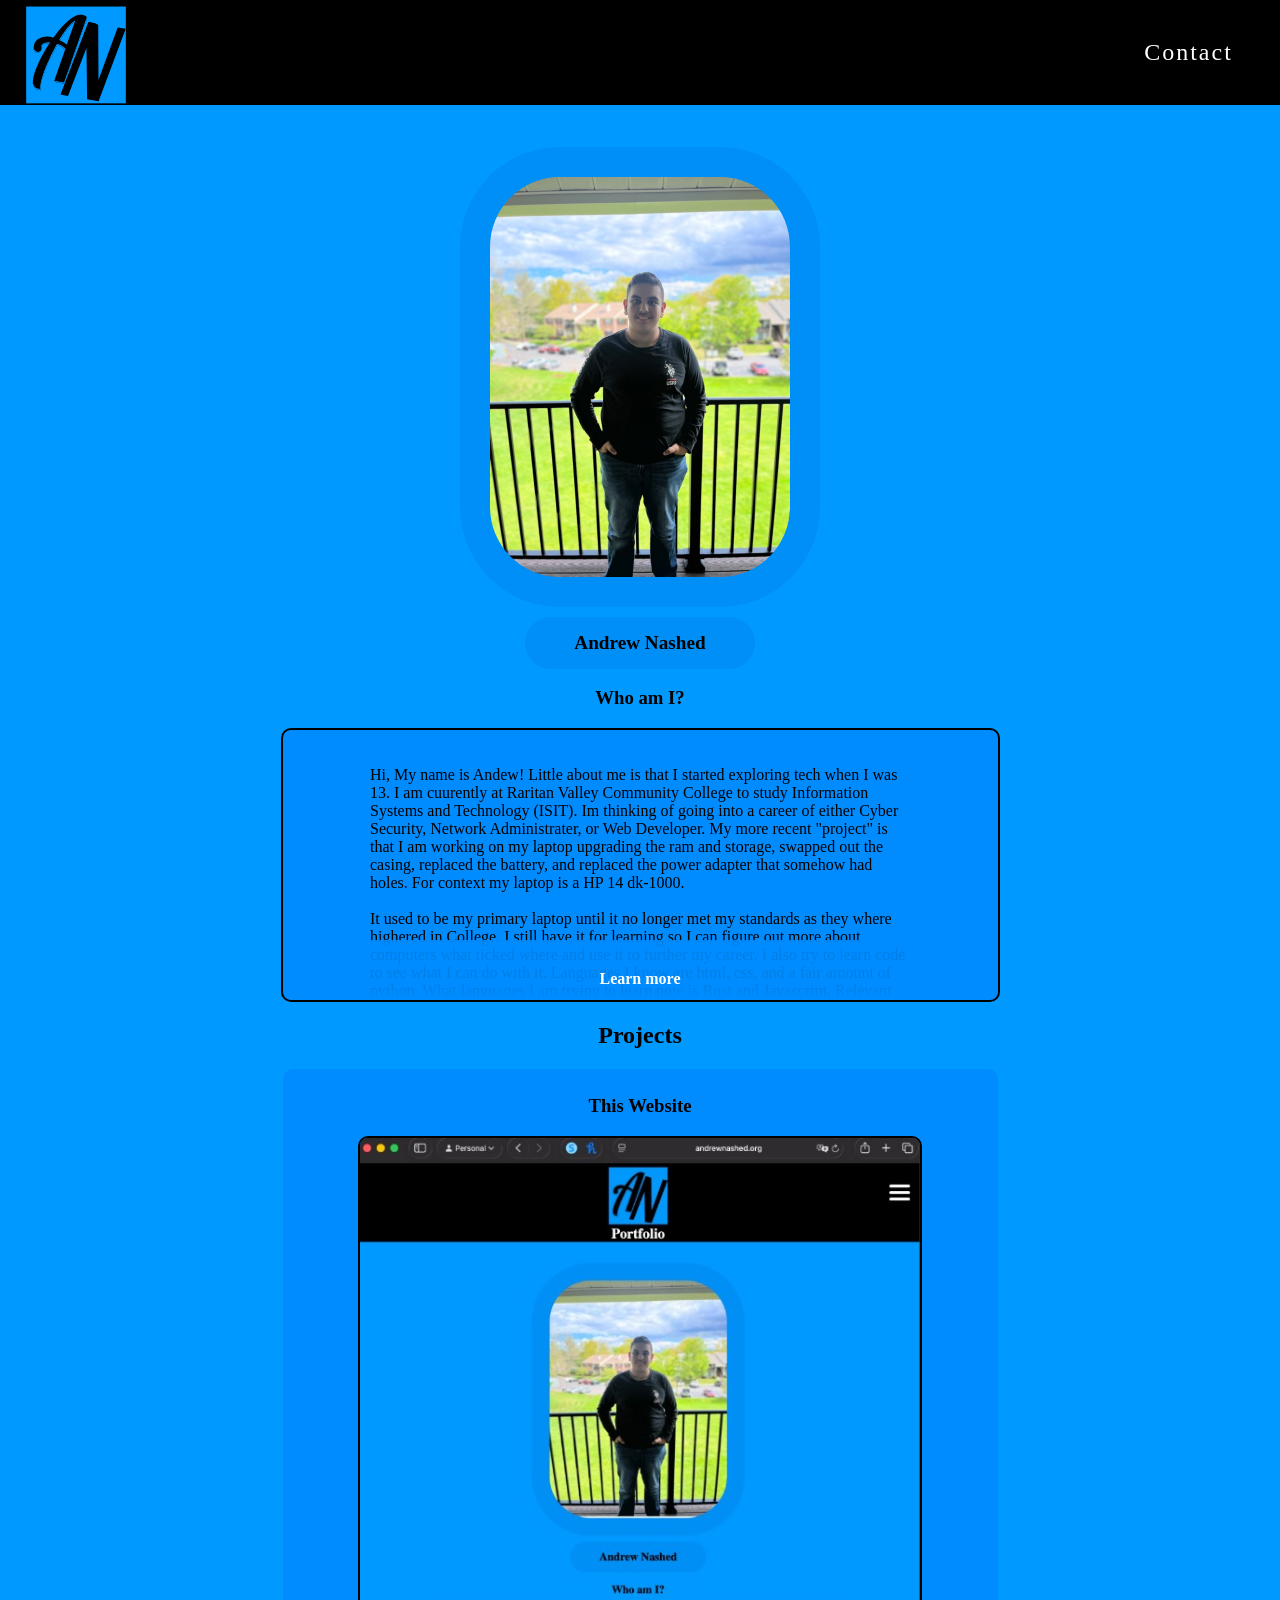
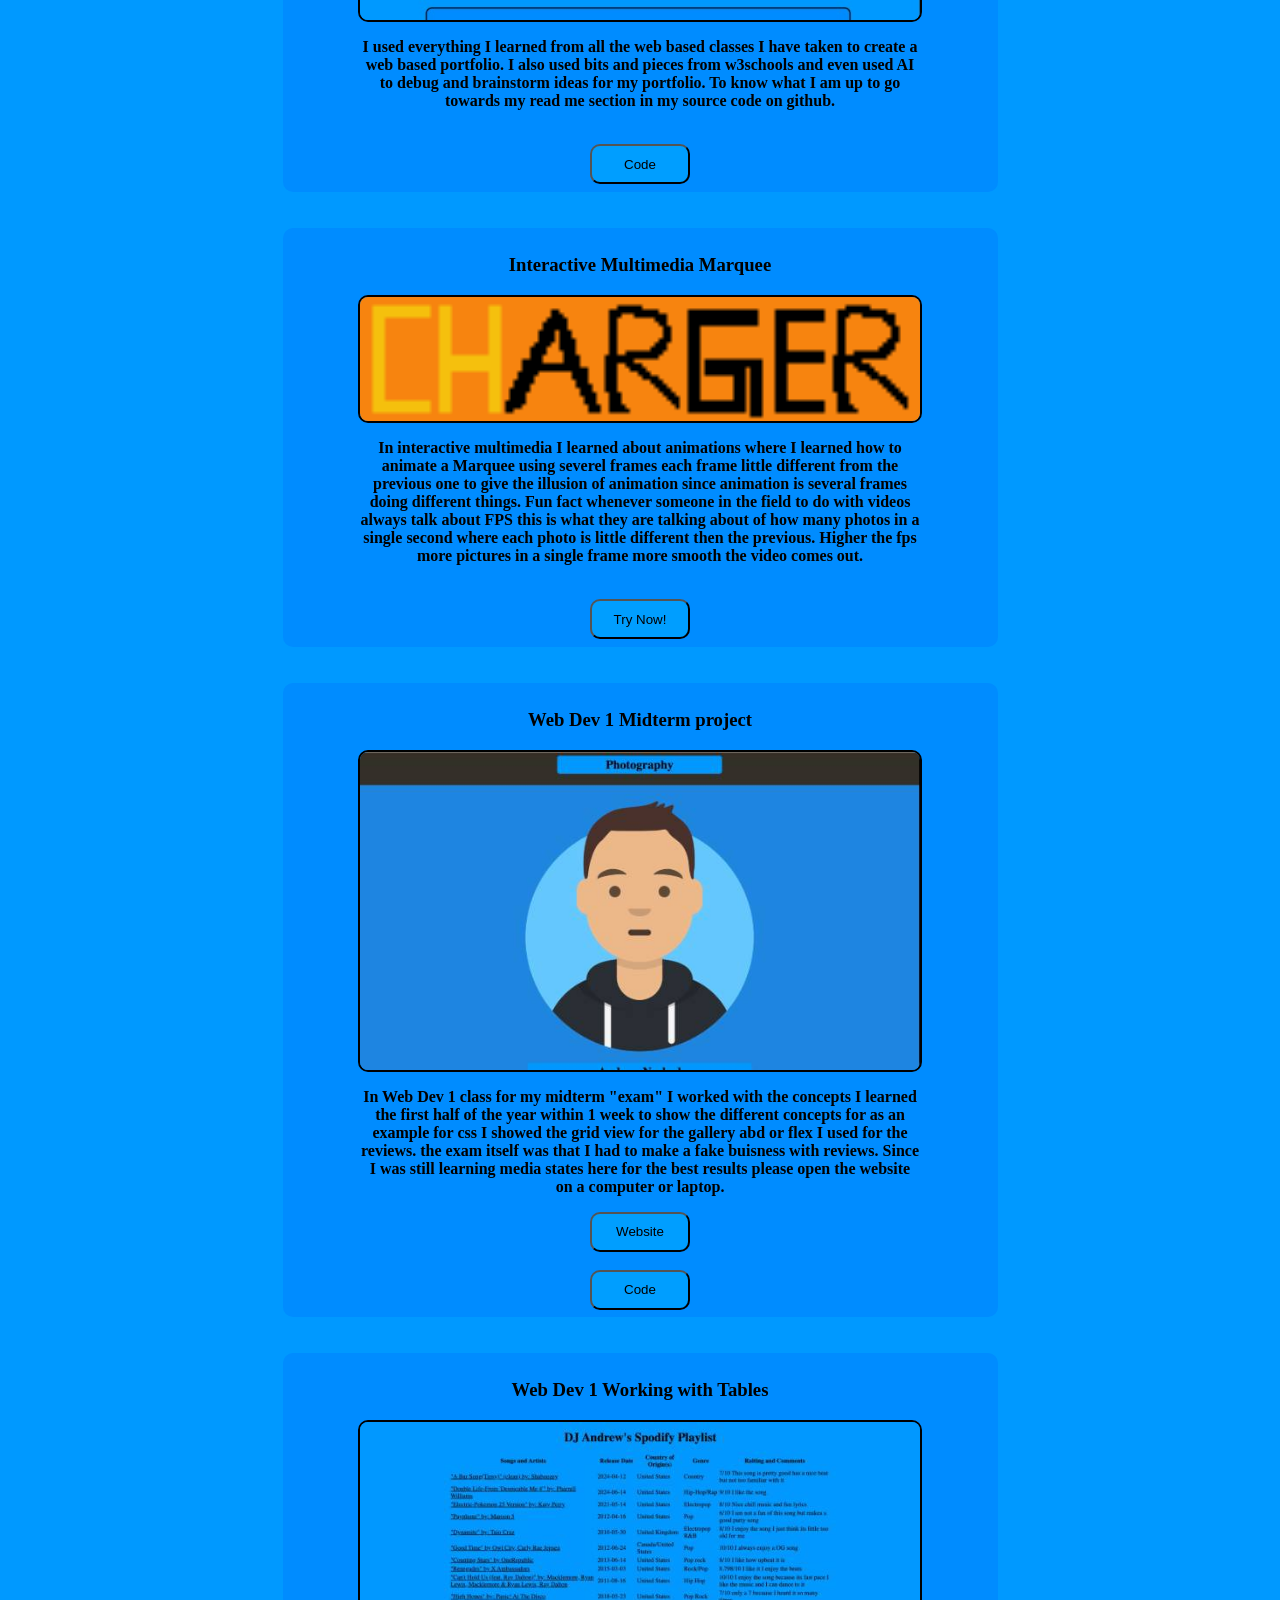
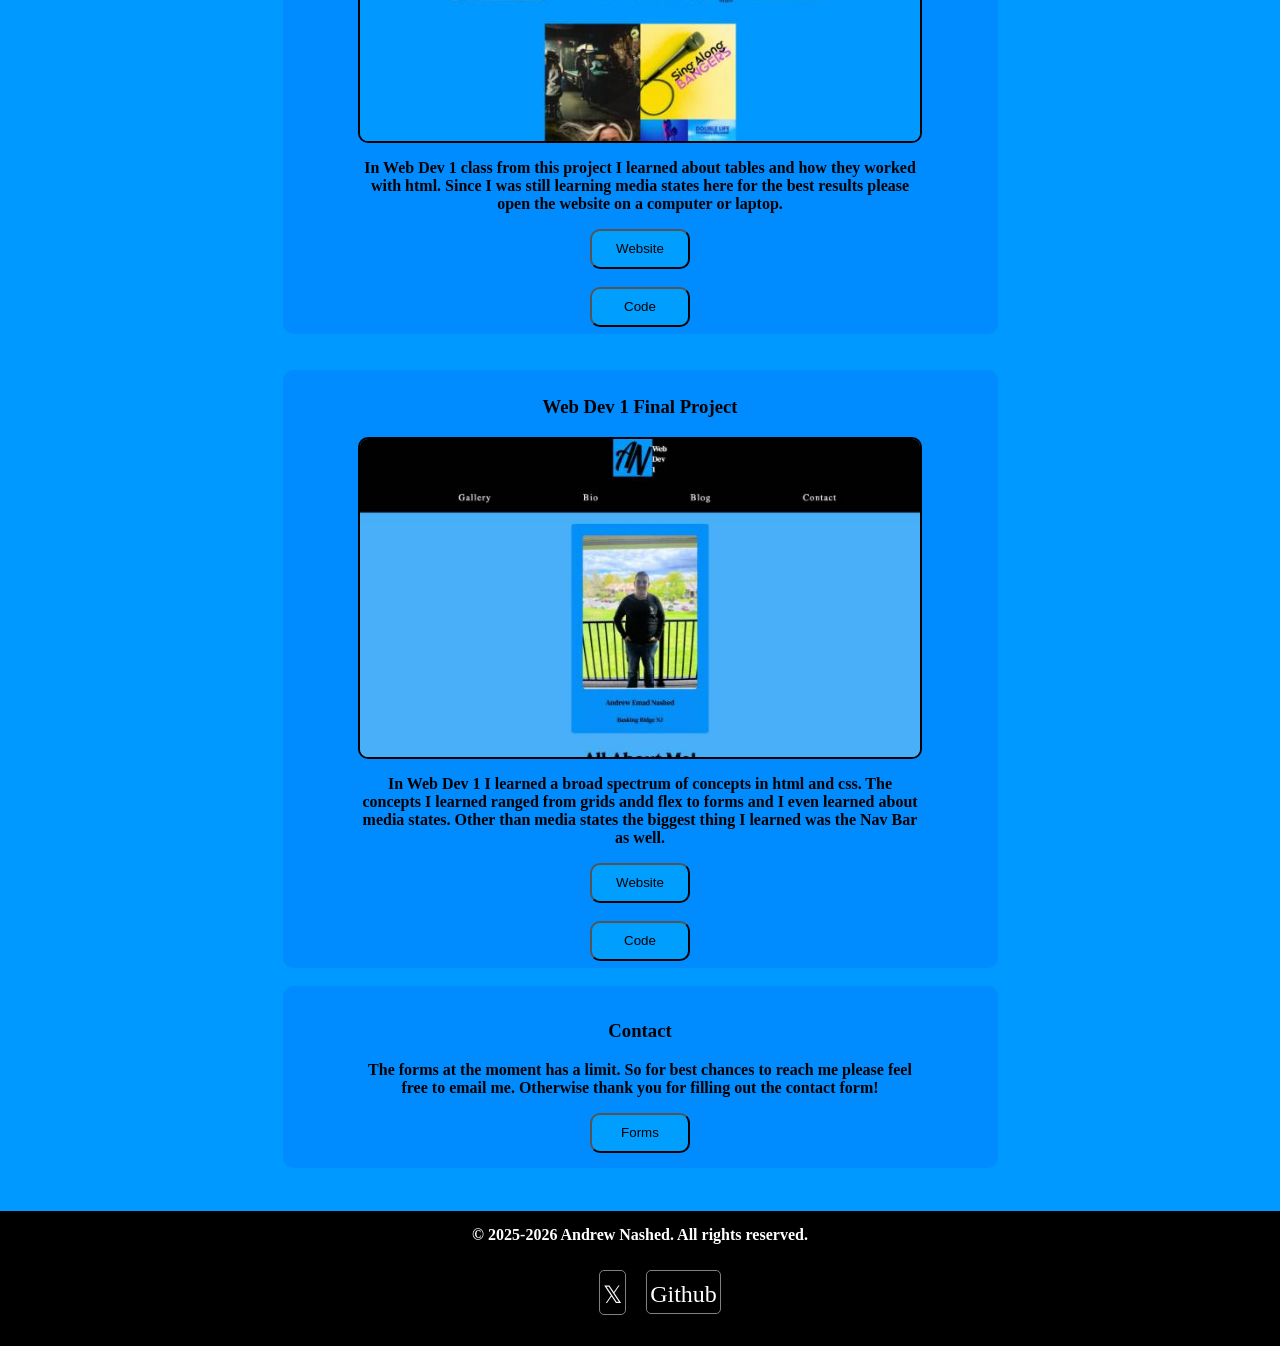
<file: index.html>
<!DOCTYPE html>
<html lang="en">
<head>
    <meta charset="UTF-8">
    <meta name="viewport" content="width=device-width, initial-scale=1.0">
    <title>Home</title>

    <meta property="og:title" content="Portfolio">
    <meta property="og:description" content="A personal portfolio showcasing my projects, skills, and accomplishments.">
    <meta property="og:image" content="https://andrewnashed.org/img/logo.svg">
    <meta property="og:url" content="https://andrewnashed.org">
    <meta property="og:type" content="portfolio"> <!--pulled off of google AI Overview-->
    <meta name="author" content="Andrew Nashed">
    <meta name="theme-color" content="#000000"><!--https://www.instagram.com/reel/DSKAH2tjieJ/?igsh=MXB1M2czdG05cGcwbg== credit-->

    <meta name="description" content="A personal portfolio showcasing my projects, skills, and accomplishments."> <!--Accurate but I used AI because I was unfamiliar with this tag so the description is accurate just AI Generated-->
    <!--twitter-->
    <meta name="twitter:card" content="summary_large_image">
    <meta name="twitter:image" content="https://andrewnashed.org/img/logo.svg">
    <meta name="twitter:url" content="https://andrewnashed.org">
    <meta name="twitter:title" content="Portfolio">
    <meta name="twitter:description" content="A personal portfolio showcasing my projects, skills, and accomplishments."><!--Autocomplete recommended and I thought it was a good idea to include it also i dont think i will ever tweet this but just in case-->

<!--links-->
    <!--Manifest-->
    <link rel="manifest" href="/app/manifest.json">
    <link rel="manifest" href="/app/app.webmanifest" crossorigin="use-credentials" />
    <!--Favicon and app logo-->
    <link rel="icon" type="image/ico" href="/img/logo.ico">
    <link rel="apple-touch-icon" type="image/ico" href="/img/logo.ico">
    <!--CSS htmlwide-->
    <link rel="stylesheet" href="./css/style.css">
    <link rel="stylesheet" href="./css/nav.css">
    <link rel="stylesheet" href="./css/footer.css">
    <script src="./js/skeleton.js"></script>
</head>
<body>
<!-- Netlify Identity Widget -->
    <script type="module">
  import netlifyIdentity from "https://cdn.skypack.dev/netlify-identity-widget";

  netlifyIdentity.init();

  netlifyIdentity.on("init", user => {
    if (!user) {
      window.location.href = "/form.html";
    }
  });
</script>

    <!--Skeleton loader-->
    <div id="loader" aria-hidden="true">
        <div class="skeleton image"></div>
        <div class="skeleton header"></div>
        <div class="skeleton text"></div>
        <div class="skeleton text"></div>
    </div>
  <!--End of skeleton loader-->
  <!--header-->
    <header>
        <!--Nav bar-->   
        <nav>
 
            
           <div class="logo">
                <a href="./index.html"><img src="/img/logo.svg" alt="Logo" fetchpriority="high" loading="eager"></a>
            </div>



            
            
            <div id="menu">
                <div class="hamburgerMenu" onclick="myFunction(this)">
                    <div class="bar1"></div>
                    <div class="bar2"></div>
                    <div class="bar3"></div>
              </div>
              <script>
                function myFunction(x) {
                  x.classList.toggle("change");
                  document.querySelector(".nav-links ul").classList.toggle("show");
                }
              </script>
            </div>  
              

   
            
            <div class="nav-links">
            <ul>
                <li><a href="./pages/form.html">Contact</a></li>
                
                <!--<li><a href="./pages/blog.html">Blog</a></li>-->
            </ul>
        </div>
        </nav>
        

        
    </header>
    <main>
 
        
            
        <section id="me">
            <figure>
                <div id="profileDiv">
                    <img src="./img/IMG_3065.WebP" alt="Image of Andrew Nashed" id="imgA" fetchpriority="high" loading="eager">
                </div>
                <figcaption id="Andrew">
                    Andrew Nashed
                </figcaption>
            </figure>
        </section>
        <section id="aboutMe">
            <h3>Who am I?</h3>
            <div id="abt">
            <p>Hi, My name is Andew! Little about me is that I started exploring tech when I was 13. I am cuurently at Raritan Valley Community College to study Information Systems and Technology (ISIT). Im thinking of going into a career of either Cyber Security, Network Administrater, or Web Developer. My more recent "project" is that I am working on my laptop upgrading the ram and storage, swapped out the casing, replaced the battery, and replaced the power adapter that somehow had holes. For context my laptop is a HP 14 dk-1000.<br><br> It used to be my primary laptop until it no longer met my standards as they where highered in College. I still have it for learning so I can figure out more about computers what ticked where and use it to further my career. I also try to learn code to see what I can do with it. Languages I know are html, css, and a fair amount of python. What languages I am trying to learn now is Rust and Javascript. Relevant classes that I've taken at RV to my career are Essencial Networking, Web Dev 1, and currently taking Interactive Multimedia. As a hobby I generally play video games like Roblox and Minecraft and keep up with tech news like WWDC, Google I/O, and etc. I also like to keep up with thw tech news of iOS Betas. I've been a beta tester since 2020. <br><br> I run a X (formally known as Twitter) account @TechTalksPage that talks about Technology. My favorite game is Roblox because there are a lot of games on there but I am exploring other games like Jedi Survivor that im currently trying to figure out the gameplay to. I do spend a fair ammount of time on social media. I currently use TikTok, Instagram, and X.</p>
            <span class="overlay-text">Learn more</span>
            </div>
        </section>
        <section id="Projects">
            <h2>Projects</h2>
            <section class="project">
                <h3>This Website</h3>
                <img src="./img/andrewnashedorg.WebP" alt="screenshot of website" class="project-img" fetchpriority="high" loading="lazy">
                <p>I used everything I learned from all the web based classes I have taken to create a web based portfolio. I also used bits and pieces from w3schools and even used AI to debug and brainstorm ideas for my portfolio. To know what I am up to go towards my read me section in my source code on github.</p>
                <br>
                <a href="https://github.com/Kindleisbest/web-portfolio" target="_blank">
                    <button class="btn">Code</button> 
                    </a>
                </section>
                <br>
                <br>
                <br>
            <section class="project">
                <h3>Interactive Multimedia Marquee</h3>
                <img src="./img/Marque.gif" alt="Marquee of a word Charger" class="project-img" fetchpriority="high">
                <p>In interactive multimedia I learned about animations where I learned how to animate a Marquee using severel frames each frame little different from the previous one to give the illusion of animation since animation is several frames doing different things. Fun fact whenever someone in the field to do with videos always talk about FPS this is what they are talking about of how many photos in a single second where each photo is little different then the previous. Higher the fps more pictures in a single frame more smooth the video comes out.</p>
                <br>
                <a href="https://www.piskelapp.com" target="_blank">
                    <button class="btn">Try Now!</button> 
                    </a>
                </section>
                <br>
                <br>
                <br>
            <section class="project">
                <h3>Web Dev 1 Midterm project</h3>
                <img src="./img/Midterm.WebP" alt="Midterm Project Screenshot" class="project-img" fetchpriority="high" loading="lazy">
                <p>In Web Dev 1 class for my midterm "exam" I worked with the concepts I learned the first half of the year within 1 week to show the different concepts for as an example for css I showed the grid view for the gallery abd or flex I used for the reviews. the exam itself was that I had to make a fake buisness with reviews. Since I was still learning media states here for the best results please open the website on a computer or laptop.</p>
                <a href="https://midterm-kindleisbest.netlify.app" target="_blank">
                    <button class="btn">Website</button> 
                    </a>
                <br>
                <br>
                <a href="https://github.com/RVCC-IDMX/midterm-Kindleisbest" target="_blank">
                    <button class="btn">Code</button> 
                    </a>
            </section>
            <br>
            <br>
            <br>
            <section class="project">
                <h3>Web Dev 1 Working with Tables</h3>
                <img src="./img/Tables.WebP" alt="Tables Project Screenshot" class="project-img" fetchpriority="high" loading="lazy">
                <p>In Web Dev 1 class from this project I learned about tables and how they worked with html. Since I was still learning media states here for the best results please open the website on a computer or laptop.</p>
                <a href="https://working-with-tables-kindleisbest.netlify.app" target="_blank">
                    <button class="btn">Website</button> 
                    </a>
                <br>
                <br>
                <a href="https://github.com/RVCC-IDMX/working-with-tables-Kindleisbest" target="_blank">
                    <button class="btn">Code</button> 
                    </a>
            </section>
            <br>
            <br>
            <br>
            <section class="project">
                <h3>Web Dev 1 Final Project</h3>
                <img src="./img/main.WebP" alt="Final Project Screenshot" class="project-img" fetchpriority="high" loading="lazy">
                <p>In Web Dev 1 I learned a broad  spectrum of concepts in html and css. The concepts I learned ranged from grids andd flex to forms and I even learned about media states. Other than media states the biggest thing I learned was the Nav Bar as well. </p>
                <a href="https://about-me-kindleisbest.netlify.app" target="_blank">
                    <button class="btn">Website</button> 
                    </a>
                <br>
                <br>
                <a href="https://github.com/RVCC-IDMX/about-me-Kindleisbest" target="_blank">
                    <button class="btn">Code</button> 
                    </a>
            </section>
        </section>
        <br>
        <div id="contact">
        <h3>Contact</h3>
        <p>The forms at the moment has a limit. So for best chances to reach me please feel free to email me. Otherwise thank you for filling out the contact form!</p>
        
        <a href="pages/form.html">
            <button class="btn">Forms</button>
    </a>
    </div>
    <br>

    
    </main>
    <script src="https://identity.netlify.com/v1/netlify-identity-widget.js"></script>
        
            <script src="https://challenges.cloudflare.com/turnstile/v0/api.js" async defer> 
              </script>
              <link rel="preconnect" href="https://challenges.cloudflare.com">
              <div class="cf-turnstile" data-sitekey="0x4AAAAAACBy3yBw4a0bDQFq"></div>
              <script src="https://challenges.cloudflare.com/turnstile/v0/api.js?render=explicit" defer>
                </script>
     <footer> 
        <h4>&copy; 2025-2026 Andrew Nashed. All rights reserved.</h4>
        <ul>
        <li><a href="https://www.x.com/techtalkspage" target="_blank">𝕏</a></li>
        <li><a href="https://www.github.com/Kindleisbest" target="_blank">Github</a></li>
        </ul>
    </footer>


</body>
</html>
</file>
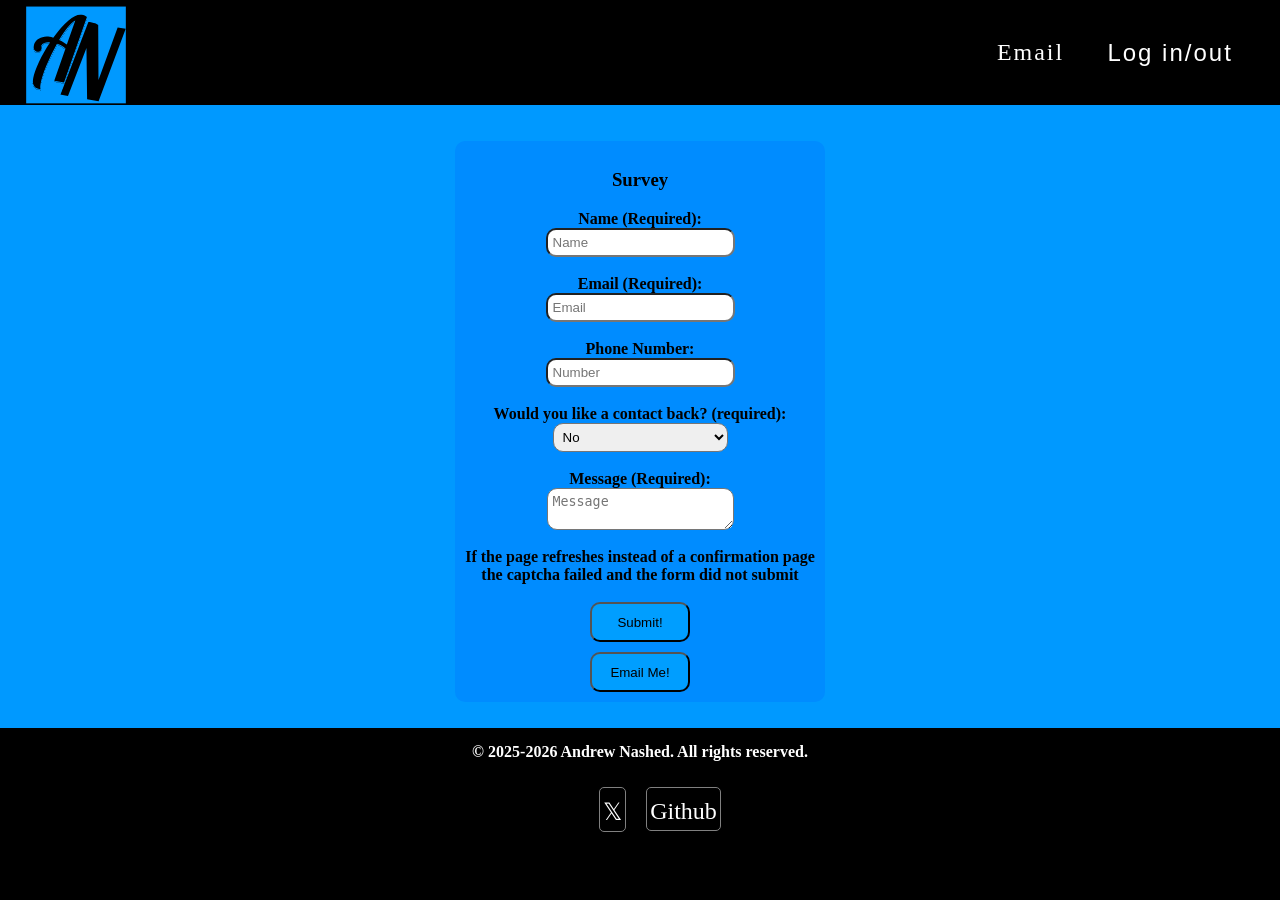
<file: pages/form.html>
<!DOCTYPE html>
<html lang="en">
<head>
    <meta charset="UTF-8">
    <meta name="viewport" content="width=device-width, initial-scale=1.0">
    <title>Home</title>

    <meta property="og:title" content="Portfolio">
    <meta property="og:description" content="A personal portfolio showcasing my projects, skills, and accomplishments.">
    <meta property="og:image" content="https://andrewnashed.org/img/logo.svg">
    <meta property="og:url" content="https://andrewnashed.org">
    <meta property="og:type" content="website"> <!--pulled off of google AI Overview-->
    <meta name="author" content="Andrew Nashed">
    <meta name="theme-color" content="#000000"><!--https://www.instagram.com/reel/DSKAH2tjieJ/?igsh=MXB1M2czdG05cGcwbg== credit-->

    <meta name="description" content="A personal portfolio showcasing my projects, skills, and accomplishments."> <!--Accurate but I used AI because I was unfamiliar with this tag so the description is accurate just AI Generated-->
    <!--twitter-->
    <meta name="twitter:card" content="summary_large_image">
    <meta name="twitter:image" content="https://andrewnashed.org/img/logo.svg">
    <meta name="twitter:url" content="https://andrewnashed.org">
    <meta name="twitter:title" content="Portfolio">
    <meta name="twitter:description" content="A personal portfolio showcasing my projects, skills, and accomplishments."><!--Autocomplete recommended and I thought it was a good idea to include it also i dont think i will ever tweet this but just in case-->

    <!--links-->
    <!--Manifest-->
    <link rel="manifest" href="../app/manifest.json">
    <link rel="manifest" href="../app/app.webmanifest" crossorigin="use-credentials">
    <!--Favicon and app logo-->
    <link rel="icon" type="image/x-icon" href="../img/logo.ico">
    <link rel="apple-touch-icon" href="../img/logo.ico">
    <!--CSS htmlwide-->
    <link rel="stylesheet" href="../css/style.css">
    <link rel="stylesheet" href="../css/nav.css">
    <link rel="stylesheet" href="../css/footer.css">

    <link rel="preconnect" href="https://challenges.cloudflare.com">

    <!-- Netlify Identity Widget -->
    <script src="https://identity.netlify.com/v1/netlify-identity-widget.js" defer></script>
    <script src="https://challenges.cloudflare.com/turnstile/v0/api.js" async defer></script>
    <script src="../js/skeleton.js"></script>
</head>
<body>
    <!--Skeleton loader-->
    <div id="loader" aria-hidden="true">
        <div class="skeleton header"></div>
        <div class="skeleton text"></div>
    </div>
    <!--End of skeleton loader-->

    <div id="content">
        <!--header-->
        <header>
            <!--Nav bar-->
            <nav aria-label="Primary navigation">
                <div class="logo">
                    <a href="../index.html" aria-label="Home">
                        <img src="../img/logo.svg" alt="Logo" fetchpriority="high" loading="eager">
                    </a>
                </div>

                <div id="menu">
                    <button
                        class="hamburgerMenu"
                        type="button"
                        aria-label="Toggle navigation menu"
                        aria-controls="primary-navigation"
                        aria-expanded="false"
                    >
                        <span class="bar1" aria-hidden="true" style="display: block;"></span>
                        <span class="bar2" aria-hidden="true" style="display: block;"></span>
                        <span class="bar3" aria-hidden="true" style="display: block;"></span>
                    </button>
                </div>

                <div class="nav-links">
                    <ul id="primary-navigation">
                        <li><a href="mailto:&#65;&#110;&#100;&#114;&#101;&#119;&#64;&#97;&#110;&#100;&#114;&#101;&#119;&#110;&#97;&#115;&#104;&#101;&#100;&#46;&#111;&#114;&#103;">Email</a></li>
                        <li><button id="identity-button" type="button">Log in/out</button></li>
                        <!--<li><a href="../pages/form.html">Submissions</a></li>
                        <li><a href="../pages/blog.html">Blog</a></li>-->
                    </ul>
                </div>
            </nav>
        </header>

        <main>
    <div id="survey">
        <form name="contact" method="POST" data-netlify="true" data-netlify-recaptcha="true" id="form">
            <label><h3>Survey</h3></label>
            <label for="name">Name (Required): </label>
            <input id="name" type="name" name="name" placeholder="Name" class="inputs" required/>
            <br>
            <label for="email">Email (Required): </label>
            <input id="email" type="email" name="email" placeholder="Email" class="inputs" autocomplete="email" required/>
            <br>

            <label for="phone">Phone Number: </label>
            <input id="phone" type="tel" name="phone" placeholder="Number" class="inputs" autocomplete="tel-local" required/>
            <br>

            <label for="perm">Would you like a contact back? (required):</label>
            <select name="Would you like a contact back?" id="perm" class="inputs" autocomplete="name" required>
            <optgroup label="Please select one">
                <option value="no">No</option>
                <option value="yes">Yes</option>
            </optgroup>

            </select>

            <br>

            <label for="message">Message (Required): </label>
            <textarea id="message" name="message" placeholder="Message" class="inputs" required></textarea>
            <br>
            <label for="captcha">If the page refreshes instead of a confirmation page the captcha failed and the form did not submit</label>
            <div data-netlify-recaptcha="true"  id="captcha"></div>
            
            <br>
            <button type="submit" class="btn" id="Submit">Submit!</button>
            <a href="mailto:&#65;&#110;&#100;&#114;&#101;&#119;&#64;&#97;&#110;&#100;&#114;&#101;&#119;&#110;&#97;&#115;&#104;&#101;&#100;&#46;&#111;&#114;&#103;">
            <button class="btn">Email Me!</button>
            </a>
        </form>
        
    </div>
        </main>

        <div class="cf-turnstile" data-sitekey="0x4AAAAAACBy3yBw4a0bDQFq"></div>

        <footer>
            <h4>&copy; 2025-2026 Andrew Nashed. All rights reserved.</h4>
            <ul>
                <li><a href="https://www.x.com/techtalkspage" target="_blank" rel="noopener noreferrer" aria-label="Andrew Nashed on X">𝕏</a></li>
                <li><a href="https://www.github.com/Kindleisbest" target="_blank" rel="noopener noreferrer">Github</a></li>
            </ul>
        </footer>
    </div>

    <script>
        document.addEventListener("DOMContentLoaded", () => {
            const menuButton = document.querySelector(".hamburgerMenu");
            const navigationList = document.getElementById("primary-navigation");
            const identityButton = document.getElementById("identity-button");

            const toggleMenu = () => {
                const isOpen = navigationList.classList.toggle("show");
                menuButton.classList.toggle("change", isOpen);
                menuButton.setAttribute("aria-expanded", String(isOpen));
            };

            menuButton.addEventListener("click", toggleMenu);

            identityButton.addEventListener("click", () => {
                if (window.netlifyIdentity) {
                    window.netlifyIdentity.open();
                }
            });

            if (window.netlifyIdentity) {
                window.netlifyIdentity.init();
            }
        });
    </script>
</body>
</html>
</file>
<file: css/style.css>
html {
    background-color: black;
    scroll-behavior: smooth;
}

body {
    background-color: rgb(0, 153, 255);
    box-sizing: border-box;
    padding: 0;
    margin: 0;
}

main {
    padding: 2vw;
}

#me {
    display: block;
    margin-left: auto;
    margin-right: auto;
    justify-self: center;
}

#imgA {
    display: block;
    padding: 30px;
    background-color: #008ff6;
    border-radius: 70px;
    width: 200px;
    max-width: 100%;
    margin: 0 auto 10px;
    justify-items: center;
}

/* Shared panel appearance */
#contact,
.project,
#survey form {
    max-width: fit-content;
    background-color: rgb(0, 140, 255);
    border-radius: 10px;
}

#contact {
    margin: auto;
    width: 715px;
    justify-self: center;
    text-align: center;
    font-weight: bolder;
    padding: 15px 0;
}

#email {
    display: flex;
    justify-self: center;
    justify-content: center;
    margin-left: auto;
    margin-right: auto;
}

#profileDiv {
    align-self: center;
}

figcaption {
    padding: 10px;
    background-color: #008ff6;
    border-radius: 100px;
    text-align: center;
    font-weight: bolder;
    font-size: large;
}

#Projects {
    justify-self: center;
    text-align: center;
    font-weight: bolder;
}

#Submit {
    justify-self: center;
}

#survey form > a[href^="mailto:"] {
    display: block;
    width: 100%;
    text-align: center;
    margin-top: 10px;
}

.btn,
a.btn {
    padding: 10px;
    width: 100px;
    height: 40px;
    color: rgb(0, 0, 0);
    text-decoration: none;
    background-color: rgb(0, 158, 255);
    border-radius: 10px;
    justify-self: center;
}

.btn:hover,
a.btn:hover {
    cursor: pointer;
    filter: invert(100%);
    text-decoration: none;
}

.inputs {
    padding: 5px;
    border-radius: 10px;
    width: 50%;
    min-width: 150px;
    max-width: 300px;
    justify-self: center;
}

label {
    font-weight: bolder;
    text-align: center;
}

p {
    margin-left: 10%;
    margin-right: 10%;
}

.project {
    padding: 7.5px;
    width: 700px;
    display: inline-block;
    justify-self: center;
}

h3 {
    text-align: center;
}

#survey form {
    display: grid;
    grid-template-columns: 1fr;
    justify-content: center;
    justify-self: center;
    padding: 10px;
    margin: 10px auto 0;
    width: 350px;
}

#captcha {
    display: block;
    justify-self: center;
    margin-left: auto;
    margin-right: auto;
    cursor: pointer;
    align-self: center;
}

.project-img {
    width: 80%;
    max-width: 600px;
    border: solid black 2px;
    border-radius: 10px;
    margin: 10px auto;
    display: block;
    justify-self: center;
}

#Andrew {
    width: 200px;
    max-width: 100%;
    margin: auto;
}

@media (max-width: 960px) {
    #imgA {
        max-width: fit-content;
    }

    #abt {
        height: 230px;
        width: 675px;
        max-width: fit-content;
        padding: 20px;
        margin: auto;
        background-color: rgb(0, 140, 255);
        overflow-y: scroll;
        border-radius: 10px;
    }

    .overlay-text {
        opacity: 0;
    }
}

@keyframes expandBox {
    from {
        transform: scale(1);
    }

    to {
        transform: scale(1.15);
    }
}

@media (min-width: 961px) {
    #imgA {
        border-radius: 100px;
        width: 300px;
    }

    figcaption {
        padding: 15px;
        font-size: larger;
    }

    /* Expand the About panel on hover. */
    #abt {
        position: relative;
        width: 675px;
        max-width: fit-content;
        height: 230px;
        padding: 20px;
        margin: auto;
        overflow: hidden;
        border-radius: 10px;
        background-color: rgb(0, 140, 255);
        border: 2px solid black;
        transition: transform 0.4s ease, height 0.4s ease, padding 0.4s ease;
    }

    #abt::after {
        content: "";
        position: absolute;
        left: 0;
        right: 0;
        bottom: 0;
        height: 60px;
        pointer-events: none;
        background: linear-gradient(
            to bottom,
            rgba(0, 140, 255, 0.9) 80%,
            rgba(0, 140, 255, 1) 100%
        );
        border-radius: inherit;
        opacity: 1;
        transition: opacity 0.3s ease;
    }

    .overlay-text {
        position: absolute;
        bottom: 12px;
        left: 50%;
        transform: translateX(-50%);
        z-index: 2;
        pointer-events: none;
        color: white;
        font-weight: 700;
        transition: opacity 0.3s ease;
    }

    #abt:hover {
        transform: scale(1.1);
        height: 300px;
        padding: 2rem;
        overflow: auto;
    }

    #abt:hover::after,
    #abt:hover .overlay-text {
        opacity: 0;
    }
}
</file>
<file: css/nav.css>
/* navbar */

header {
    background-color: black;
    border: none;
    position: sticky;
    top: 0;
    z-index: 99999;
}

header h1{
    color: white;
    justify-self: center;
    font-size: 20px;
}


/* logo */
.logo img{
    display: block;
    width: 100px;
    height: 100px;
    margin: auto;
    padding-top: 5px;
}

.logo > a {
    display: block;
    padding: 0;
}



/* navigation list */

header li{
    justify-self: center;
    color: white;
    list-style-type: none;
    padding: 0.5em 0;
}
nav ul{
    list-style-type: none;
    padding: 0;
    margin: 0;
}
header button{
    justify-self: center;
    color: white;
    text-decoration: none;
    font-size: 1.5rem;
    padding: 1.1rem 1.35rem;
    letter-spacing: 2px;
    display: inline-block;
    background-color:black;
    border-radius:5px;
    border: 0;
}


/*  
 style all a tags in header 
 and then on hover
*/
header a{
    color: white;
    text-decoration: none;
    font-size: 1.5rem;
    padding: 1.1rem 1.35rem;
    letter-spacing: 2px;
    display: inline-block;
    background-color:black;
    border-radius:5px;
}

header a:hover, header a:focus{
    filter:invert(100%);
    text-decoration: none; 
}
header button:hover, header button:focus{
    filter:invert(100%);
    text-decoration: none; 
}

nav{
    position: relative;
    z-index: 1;
}

.hamburgerMenu {
    display: none;
}


/* 
media query for non-mobile nav bar
min-width set to width of nav elements 
such that no text wraps 
*/

   

@media screen and (max-width: 999px) {
    
    nav{
        display: grid;
        grid-template-columns: minmax(0, 1fr) auto minmax(0, 1fr);
        grid-template-areas:
            ". logo menu"
            "links links links";
        align-items: center;
        width: 100%;
        margin: 0;
        padding: 2px 1rem 4px;
        box-sizing: border-box;
    }

    .logo img{
        width: 72px;
        height: 72px;
        padding-top: 0;
    }

    .logo{
        grid-area: logo;
        justify-self: center;
        width: auto;
        margin: 0;
        padding: 0;
    }

    #menu{
        grid-area: menu;
        justify-self: end;
    }

    .nav-links{
        grid-area: links;
        width: 100%;
    }

    .hamburgerMenu {
        display: inline-block;
        cursor: pointer;
        padding: 8px;
        border-radius: 5px;
    }

    .hamburgerMenu:hover, .hamburgerMenu:focus{
        background-color: black;
        filter: invert(100%);
    }
  
    .bar1, .bar2, .bar3 {
        width: 28px;
        height: 4px;
        background-color: white;
        margin: 4px 0;
        transition: 0.4s;
        border-radius: 2px;
    }
  
    .change .bar1 {
        transform: translate(0, 8px) rotate(-45deg);
    }
  
    .change .bar2 {opacity: 0;}
  
    .change .bar3 {
        transform: translate(0, -8px) rotate(45deg);
    }

    .nav-links ul {
        display: none;
    }

    .nav-links ul.show {
        display: flex;
        flex-direction: column;
        align-items: stretch;
        width: 100%;
    }

    .nav-links li {
        width: 100%;
        padding: 0;
        text-align: center;
    }

    .nav-links a,
    .nav-links button {
        display: block;
        width: 100%;
        box-sizing: border-box;
        font-size: 1.125rem;
        line-height: 1.2;
        letter-spacing: 1px;
        padding: 0.7rem 1rem;
    }

}

@media screen and (min-width: 1000px) {
    nav{
        display: flex;
        justify-content: space-between;
        align-items: center;
        margin: auto;
        padding: 0 2vw;
    }

    header ul{
        display: flex;
        justify-content: space-evenly;
        width: auto;
        margin-bottom: 0;
    }
}
</file>
<file: css/footer.css>
footer { /*creates the footer that we all know and love by creating the thick black line at the bottem and added the copyrights and socials*/
    border: none;
    position: relative;
    background-color: black;
    color:white;
    text-decoration-color: #ffff;
    text-align:center;
    padding-top: 5px;
    padding-bottom: 15px;
    justify-content: center;
    display: grid;
    
}
footer h4 { /*add reasonable space below text for the buttons instead of leaving it up to the browsers to decide*/
    margin:10px;
    margin-top: 10px;
    
}
footer a { /*styles the social media buttons in the footer*/
    color: white;
    display: flex;
    background-color: black;
    font-size: 24px;
    text-decoration:none;
    padding: 5px 0;
    padding-top: 10px;
    position: relative;
    border-radius: 5px;
    padding-left: 3px;
    padding-right: 3px;
    align-self: center;
    justify-self: center;
    border: 1px gray solid;
    
}
footer ul { /*styles the list of social media buttons in the footer*/
    list-style-type: none;
    display: flex;
    /* justify-content: space-evenly; */
    /* gap: fit-content; */
    height: auto;
    width: fit-content;
    justify-self: center;
    justify-content: center;
    gap: 20px;
}
footer a:hover { /*adds hover effect to the social media buttons in the footer*/
    filter: invert(100%);
    text-decoration: none;
    border-radius: 5px;
    padding-left: 2px;
    padding-right: 2px;
}
footer li {
    
    justify-self: center;
}
</file>
